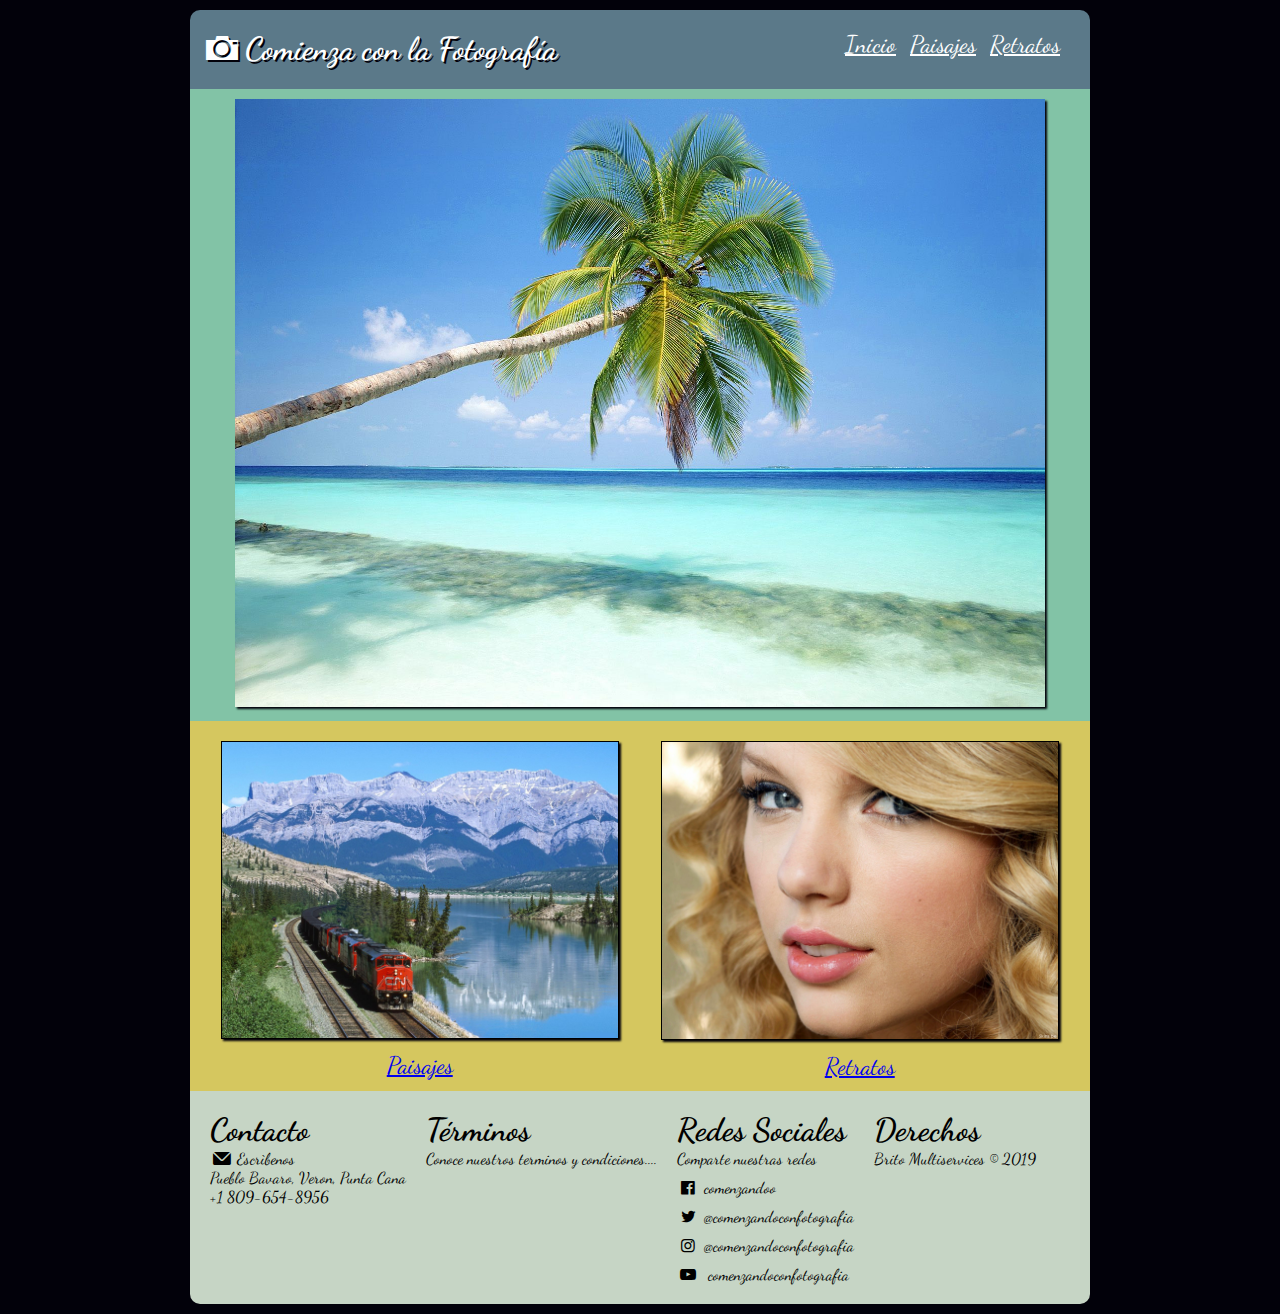
<file: index.html>
<!DOCTYPE html>
<html lang="en" dir="ltr">
  <head>
    <meta charset="utf-8">
    <meta name="viewport" content="width=device-width, user-scalable=no">
    <title>Comienza con la Fotografia</title>
    <link href="https://fonts.googleapis.com/css?family=Dancing+Script" rel="stylesheet">
    <link rel="stylesheet" href="css/estilos.css">
    <link rel="stylesheet" href="css/fontello.css">
  </head>
  <body>
      <div id="contenido">
      <header class="encabezado">
        <h1 class="icon-camera">Comienza con la Fotografía</h1>
        <nav id="menu">
          <a href="index.html">Inicio</a>
          <a href="paisajes.html">Paisajes</a>
          <a href="retratos.html">Retratos</a>
        </nav>
      </header>
        <section >
            <article id="imagencentral">
              <img src="images/playa.jpg" alt="paisajes">
             </article>
            <article id="imagen_secundaria">

              <div class="imagebox">
                <img id="imagen1" src="images/tren.jpg" alt="Punta Cana">
                <a href="paisajes.html">Paisajes</a>
              </div>
              <div class="imagebox">
                <img id="imagen2" src="images/scarlet.jpg" alt="Scarlet">
                <a href="retratos.html">Retratos</a>
              </div>
            </article>
        </section>
        <footer >
          <div class="wrapper">
            <div id="contacto">
              <h1>Contacto</h1>
              <p class="icon-mail"><a href="mailto:arielbrit@gmail.com?subject=feedback">Escrìbenos</a></p>
              <p>Pueblo Bavaro, Veron, Punta Cana</p>
              <p>+1 809-654-8956</p>
            </div>
            <div id="terminos">
              <h1>Términos</h1>
              <p>Conoce nuestros terminos y condiciones....</p></div>
              <div id="redes">
                <h1>Redes Sociales</h1>
                <p>Comparte nuestras redes</p>
                <ul>
                  <li class="icon-facebook-official"><a href="#">comenzandoo</a></li>
                  <li class="icon-twitter"><a href="#">@comenzandoconfotografia</a></li>
                  <li class="icon-instagram"><a href="#">@comenzandoconfotografia</a></li>
                  <li class="icon-youtube-play"> <a href="#">comenzandoconfotografia</a></li>
                </ul>
              </div>
              <div id="derechos">
                <h1>Derechos</h1>
                <p>Brito Multiservices &copy 2019</p>
              </div>
          </div>



        </footer>

      </div>


  </body>
</html>
</file>
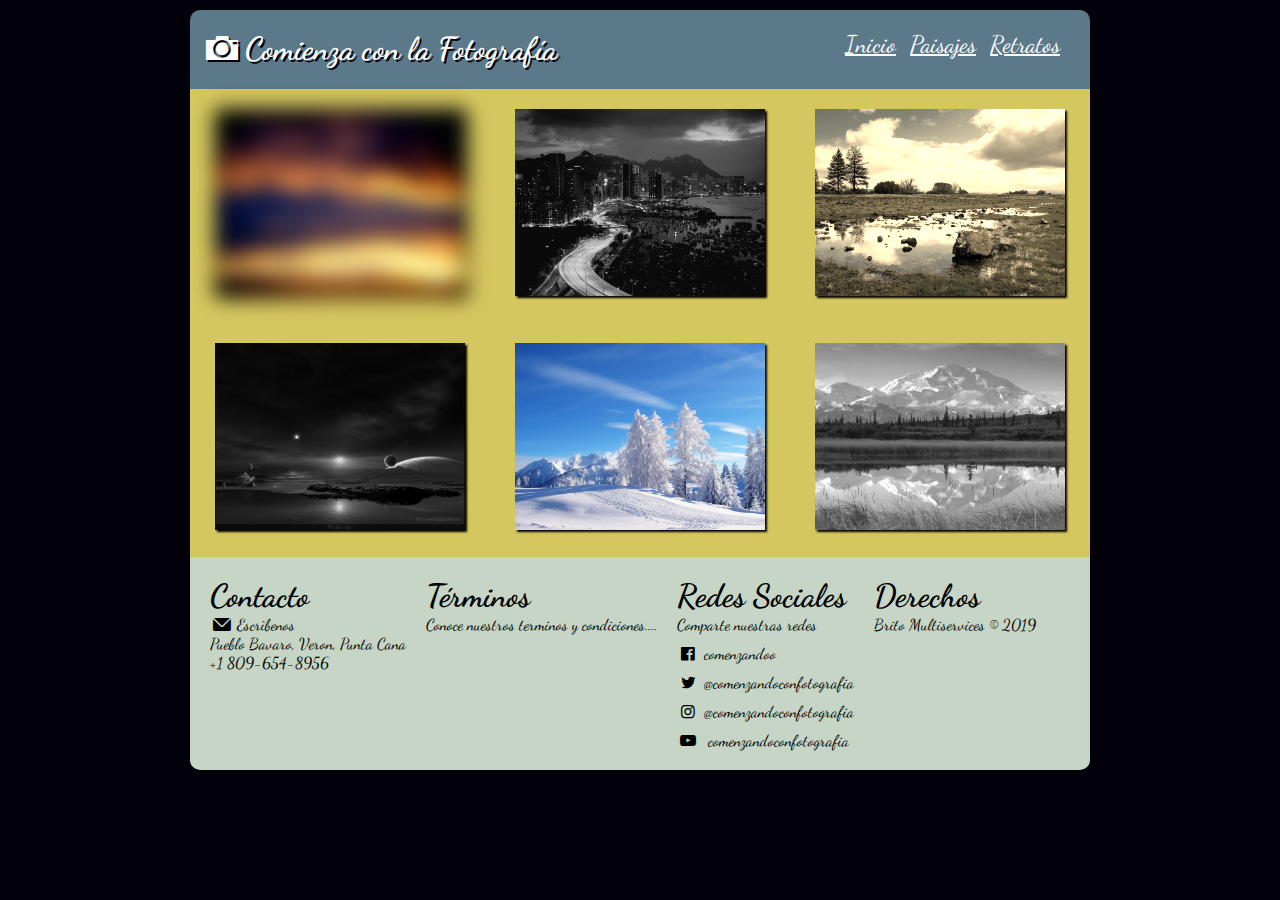
<file: paisajes.html>
<!DOCTYPE html>
<html lang="en" dir="ltr">
  <head>
    <meta charset="utf-8">
    <meta name="viewport" content="width=device-width, user-scalable=no">
    <title>Comienza con la Fotografia</title>
    <link href="https://fonts.googleapis.com/css?family=Dancing+Script" rel="stylesheet">
    <link rel="stylesheet" href="css/estilos.css">
    <link rel="stylesheet" href="css/fontello.css">
  </head>
  <body>
      <div id="contenido">
      <header class="encabezado">
        <h1 class="icon-camera">Comienza con la Fotografía</h1>
        <nav id="menu">
          <a href="index.html">Inicio</a>
          <a href="paisajes.html">Paisajes</a>
          <a href="retratos.html">Retratos</a>
        </nav>
      </header>
        <section id="galeria">

            <article >
            <div class="content_image">
              <img id="imagen-1" src="images/paisaje3.jpg" alt="">
            </div>
            <div class="content_image">
              <img id="imagen-2" src="images/paisaje4.jpg" alt="">
            </div>
            <div class="content_image">
              <img id="imagen-3" src="images/natural.jpg" alt="">
            </div>
            <div class="content_image">
              <img id="imagen-4" src="images/noche.jpeg" alt="">
            </div>
            <div class="content_image">
              <img id="imagen-5" src="images/paisaje-nevado.jpg" alt="">
            </div>
            <div class="content_image">
              <img id="imagen-6" src="images/lago.jpg" alt="">
            </div>
            </article>
        </section>
        <footer >
          <div class="wrapper">
            <div id="contacto">
              <h1>Contacto</h1>
              <p class="icon-mail"><a href="mailto:arielbrit@gmail.com?subject=feedback">Escrìbenos</a></p>
              <p>Pueblo Bavaro, Veron, Punta Cana</p>
              <p>+1 809-654-8956</p>
            </div>
            <div id="terminos">
              <h1>Términos</h1>
              <p>Conoce nuestros terminos y condiciones....</p></div>
              <div id="redes">
                <h1>Redes Sociales</h1>
                <p>Comparte nuestras redes</p>
                <ul>
                  <li class="icon-facebook-official"><a href="#">comenzandoo</a></li>
                  <li class="icon-twitter"><a href="#">@comenzandoconfotografia</a></li>
                  <li class="icon-instagram"><a href="#">@comenzandoconfotografia</a></li>
                  <li class="icon-youtube-play"> <a href="#">comenzandoconfotografia</a></li>
                </ul>
              </div>
              <div id="derechos">
                <h1>Derechos</h1>
                <p>Brito Multiservices &copy 2019</p>
              </div>
          </div>



        </footer>

      </div>


  </body>
</html>
</file>
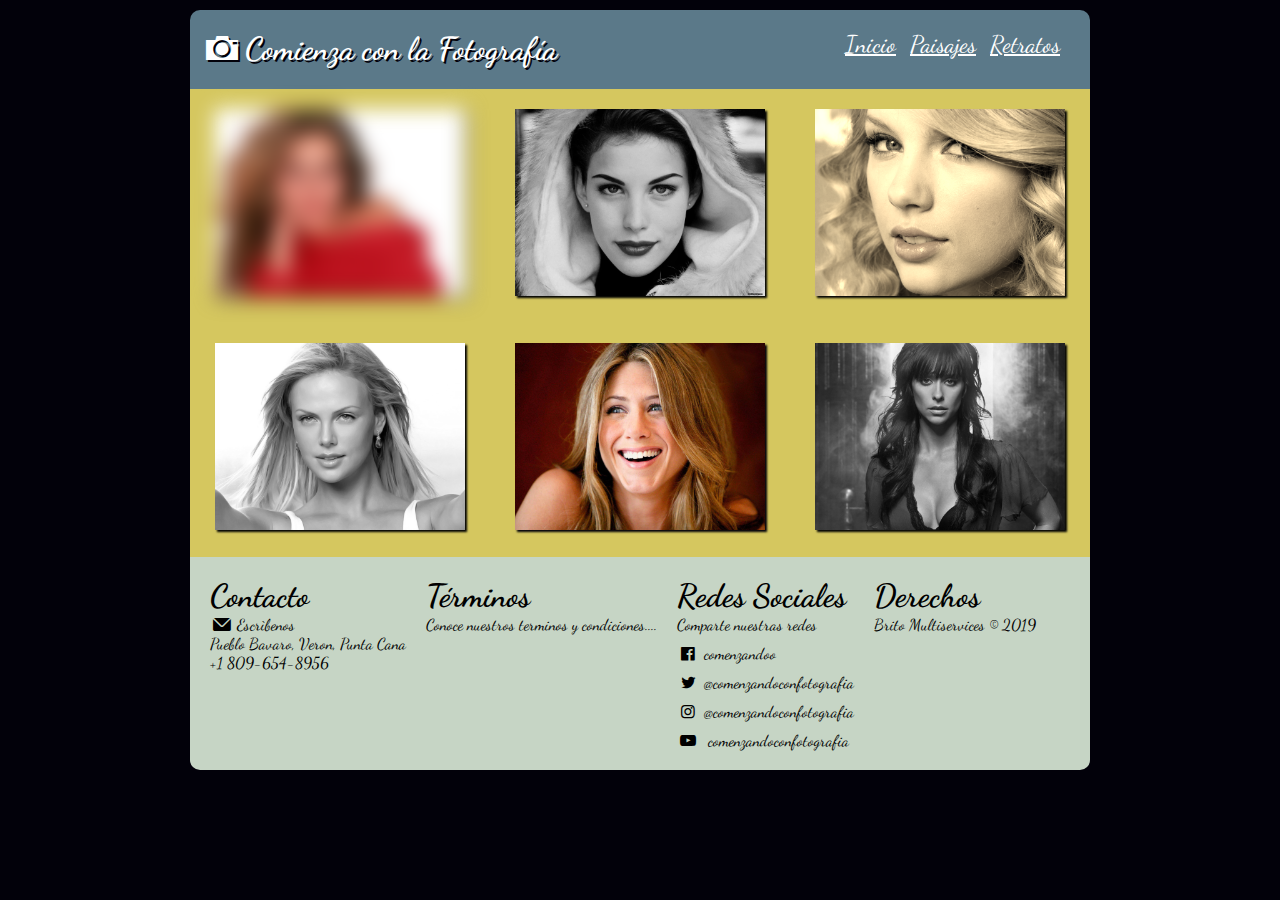
<file: retratos.html>
<!DOCTYPE html>
<html lang="en" dir="ltr">
  <head>
    <meta charset="utf-8">
    <meta name="viewport" content="width=device-width, user-scalable=no">
    <title>Comienza con la Fotografia</title>
    <link href="https://fonts.googleapis.com/css?family=Dancing+Script" rel="stylesheet">
    <link rel="stylesheet" href="css/estilos.css">
    <link rel="stylesheet" href="css/fontello.css">
  </head>
  <body>
      <div id="contenido">
      <header class="encabezado">
        <h1 class="icon-camera">Comienza con la Fotografía</h1>
        <nav id="menu">
          <a href="index.html">Inicio</a>
          <a href="paisajes.html">Paisajes</a>
          <a href="retratos.html">Retratos</a>
        </nav>
      </header>
        <section id="galeria">

            <article >
            <div class="content_image">
              <img id="imagen-1" src="images/julia.jpg" alt="">
            </div>
            <div class="content_image">
              <img id="imagen-2" src="images/alice.jpg" alt="">
            </div>
            <div class="content_image">
              <img id="imagen-3" src="images/scarlet.jpg" alt="">
            </div>
            <div class="content_image">
              <img id="imagen-4" src="images/charlize.jpg" alt="">
            </div>
            <div class="content_image">
            <img id="imagen-5" src="images/jenifer.jpg" alt="">
            </div>
            <div class="content_image">
              <img id="imagen-6" src="images/love.jpg" alt="">
            </div>
            </article>
        </section>
        <footer >
          <div class="wrapper">
            <div id="contacto">
              <h1>Contacto</h1>
              <p class="icon-mail"><a href="mailto:arielbrit@gmail.com?subject=feedback">Escrìbenos</a></p>
              <p>Pueblo Bavaro, Veron, Punta Cana</p>
              <p>+1 809-654-8956</p>
            </div>
            <div id="terminos">
              <h1>Términos</h1>
              <p>Conoce nuestros terminos y condiciones....</p></div>
              <div id="redes">
                <h1>Redes Sociales</h1>
                <p>Comparte nuestras redes</p>
                <ul>
                  <li class="icon-facebook-official"><a href="#">comenzandoo</a></li>
                  <li class="icon-twitter"><a href="#">@comenzandoconfotografia</a></li>
                  <li class="icon-instagram"><a href="#">@comenzandoconfotografia</a></li>
                  <li class="icon-youtube-play"> <a href="#">comenzandoconfotografia</a></li>
                </ul>
              </div>
              <div id="derechos">
                <h1>Derechos</h1>
                <p>Brito Multiservices &copy 2019</p>
              </div>
          </div>



        </footer>

      </div>


  </body>
</html>
</file>
<file: css/estilos.css>
@import url(animacion.css);

*{
  margin: 0;
  padding:0;

}
img{
  box-shadow: 2px 2px 2px #02010a;
}
body{
  font-family: "Dancing Script";
  font-size: 16px;
  background-color: #02010a;
  color: #fff;
}
#contenido{
  width: 100%;
  display: flex;
  flex-flow: column;
}
.encabezado{
  width: 100%;
  background-color:#5b7989;
  border-top-left-radius: 10px;
  border-top-right-radius: 10px;
}
.encabezado h1{
  text-align: center;
  font-size: 2em;
  text-shadow: 2px 2px #02010a;
  margin-top: 10px;
  padding: 10px;

}
#menu{
  text-align: center;
  padding-bottom: 10px;

}
#menu a{
  margin-left: 10px;
  color: #fff;
  font-size: 1.5em;

}
#menu a:target{
  text-decoration: none;
}
section{
  display: flex;
  flex-flow: column;
}
section, article{
  width: 100%;
  box-sizing: border-box;
  float:  left;
}
#imagencentral{
  height: 50%;
  background-color:  #82c3a6;
  text-align: center;
  margin: 0;
  padding: 0;
}

#imagencentral img{
  margin: 10px;
  width: 90%;

}
#imagen_secundaria, #galeria{
  background-color:  #d5c75f;
  display: block;
  text-align: center;
  font-size: 1.5em;
}
#galeria article{
  width: 100%;
}
.content_image{
  width:100%;
  box-sizing: border-box;
  margin:10px;
}
.content_image img{
  width: 90%;

}
#imagen_secundaria img{
  margin:10px 10px 5px;
  width: 90%;
  border: 1px solid black;
}
/*Pie de Pagina*/
footer div{
box-sizing: border-box;
background-color:#C6d5c5;
color:black;
}
.wrapper{
  width: 100%;
  padding: 10px;
  display: block;
  border-bottom-left-radius: 10px;
  border-bottom-right-radius: 10px;
}

.wrapper div{
  padding: 10px;
  margin: 10px 20px;
}

.wrapper #contacto a{
  text-decoration: none;
  color: black;
  padding-left: 5px;
}
.wrapper #redes a{
  text-decoration: none;
  color: black;
  padding-left: 5px;
}
.wrapper #redes li{
    list-style-type: none;
    padding-top: 10px;
}
/*Version para Desktop*/
@media screen and (min-width: 900px){
  #contenido{
    max-width: 900px;
    margin: 10px auto;
  }

  header{
    display: inline-block;
    padding-bottom: 10px;
  }
  header h1{
    float: left;
  }

  #menu{
    float: right;
    padding: 0px;
    margin: 20px 30px 20px;
  }
  #imagen_secundaria{
    display: flex;
    flex-flow: row;
    padding: 10px;
  }
  #galeria article{
    display: flex;
    flex-flow: row wrap;

  }
  .content_image {
    width:27.7%;
    margin: 20px auto;

  }
  .content_image img{
    width: 100%;
  }




  .wrapper{
    display: flex ;
    flex-flow: row;
  }
  .wrapper div{
    padding: 0px;
    margin: 10px ;
  }

}
</file>
<file: css/fontello.css>
@font-face {
  font-family: 'fontello';
  src: url('../font/fontello.eot?43354307');
  src: url('../font/fontello.eot?43354307#iefix') format('embedded-opentype'),
       url('../font/fontello.woff2?43354307') format('woff2'),
       url('../font/fontello.woff?43354307') format('woff'),
       url('../font/fontello.ttf?43354307') format('truetype'),
       url('../font/fontello.svg?43354307#fontello') format('svg');
  font-weight: normal;
  font-style: normal;
}
/* Chrome hack: SVG is rendered more smooth in Windozze. 100% magic, uncomment if you need it. */
/* Note, that will break hinting! In other OS-es font will be not as sharp as it could be */
/*
@media screen and (-webkit-min-device-pixel-ratio:0) {
  @font-face {
    font-family: 'fontello';
    src: url('../font/fontello.svg?43354307#fontello') format('svg');
  }
}
*/
 
 [class^="icon-"]:before, [class*=" icon-"]:before {
  font-family: "fontello";
  font-style: normal;
  font-weight: normal;
  speak: none;
 
  display: inline-block;
  text-decoration: inherit;
  width: 1em;
  margin-right: .2em;
  text-align: center;
  /* opacity: .8; */
 
  /* For safety - reset parent styles, that can break glyph codes*/
  font-variant: normal;
  text-transform: none;
 
  /* fix buttons height, for twitter bootstrap */
  line-height: 1em;
 
  /* Animation center compensation - margins should be symmetric */
  /* remove if not needed */
  margin-left: .2em;
 
  /* you can be more comfortable with increased icons size */
  /* font-size: 120%; */
 
  /* Font smoothing. That was taken from TWBS */
  -webkit-font-smoothing: antialiased;
  -moz-osx-font-smoothing: grayscale;
 
  /* Uncomment for 3D effect */
  /* text-shadow: 1px 1px 1px rgba(127, 127, 127, 0.3); */
}
 
.icon-camera:before { content: '\e800'; } /* '' */
.icon-mail:before { content: '\e801'; } /* '' */
.icon-twitter:before { content: '\f099'; } /* '' */
.icon-youtube-play:before { content: '\f16a'; } /* '' */
.icon-instagram:before { content: '\f16d'; } /* '' */
.icon-facebook-official:before { content: '\f230'; } /* '' */
</file>
